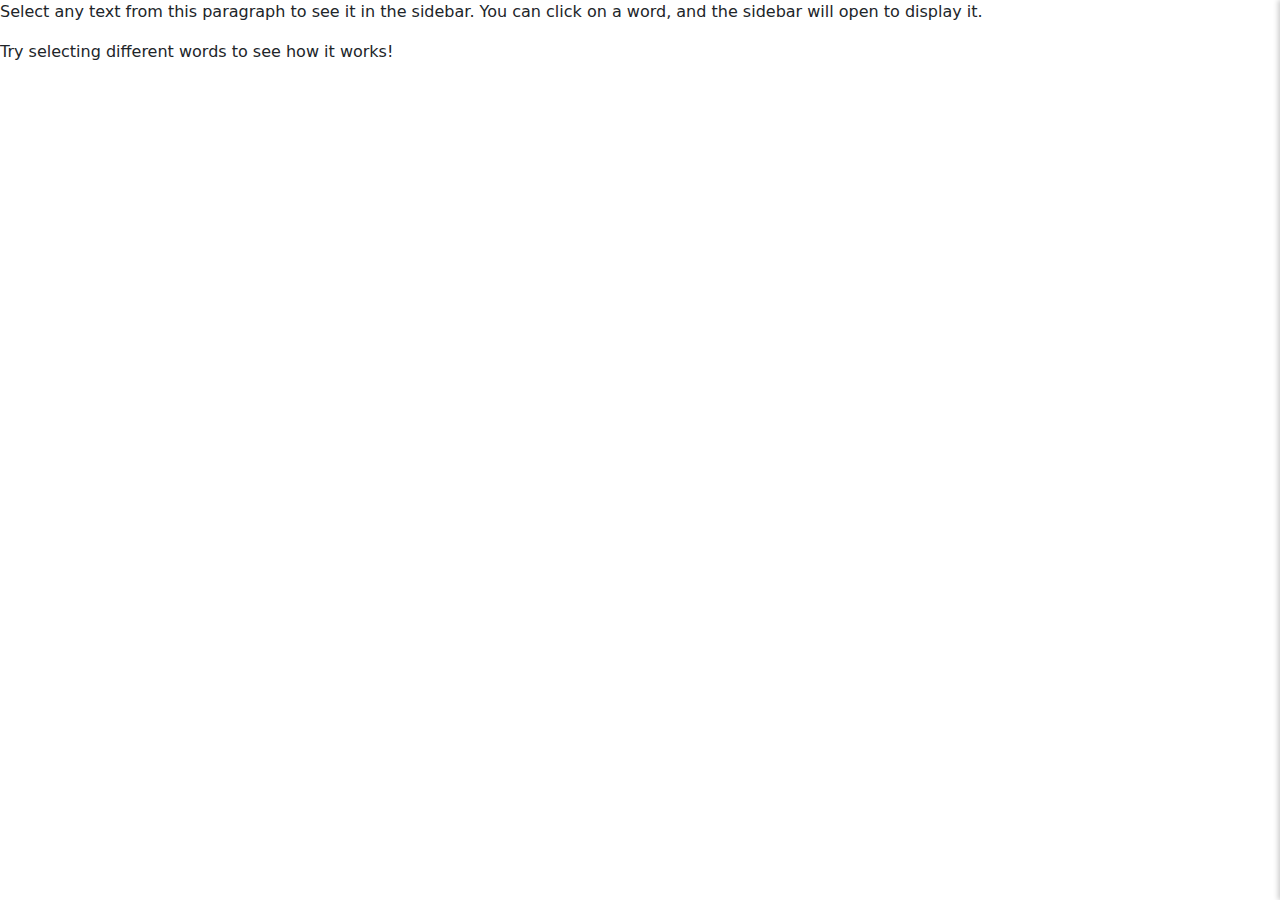
<file: index.html>
<!DOCTYPE html>
<html lang="ko">
  <head>
    <meta charset="UTF-8" />
    <meta name="viewport" content="width=device-width, initial-scale=1.0" />
    <title>Primer Hackathon Extension</title>
    <link
      href="https://cdn.jsdelivr.net/npm/bootstrap@5.3.3/dist/css/bootstrap.min.css"
      rel="stylesheet"
      integrity="sha384-QWTKZyjpPEjISv5WaRU9OFeRpok6YctnYmDr5pNlyT2bRjXh0JMhjY6hW+ALEwIH"
      crossorigin="anonymous"
    />
    <script
      src="https://cdn.jsdelivr.net/npm/bootstrap@5.3.3/dist/js/bootstrap.bundle.min.js"
      integrity="sha384-YvpcrYf0tY3lHB60NNkmXc5s9fDVZLESaAA55NDzOxhy9GkcIdslK1eN7N6jIeHz"
      crossorigin="anonymous"
    ></script>
    <link rel="stylesheet" href="css/sidebar.css" />
  </head>
  <body>
    <div class="content">
      <p>
        Select any text from this paragraph to see it in the sidebar. You can
        click on a word, and the sidebar will open to display it.
      </p>
      <p>Try selecting different words to see how it works!</p>
    </div>

    <div id="sidebar" class="sidebar">
      <h2>Scraped Text</h2>
      <div id="scraped-text">Nothing selected yet.</div>
      <button id="close-btn">Close</button>
    </div>

    <script src="js/script.js"></script>
  </body>
</html>
</file>
<file: css/sidebar.css>
.sidebar {
  position: fixed;
  top: 0;
  right: -160px;
  width: 160px;
  height: 100%;
  background-color: #f4f4f4;
  box-shadow: -2px 0 5px rgba(0, 0, 0, 0.2);
  padding: 20px;
  transition: right 0.3s ease;
  z-index: 1000;
}

.sidebar.open {
  right: 0;
}

#scraped-text {
  margin: 20px 0;
  font-size: 18px;
  color: #333;
}

.flexRow {
  display: flex;
  flex-direction: row;
  align-items: center;
  gap: 2px;
}
</file>
